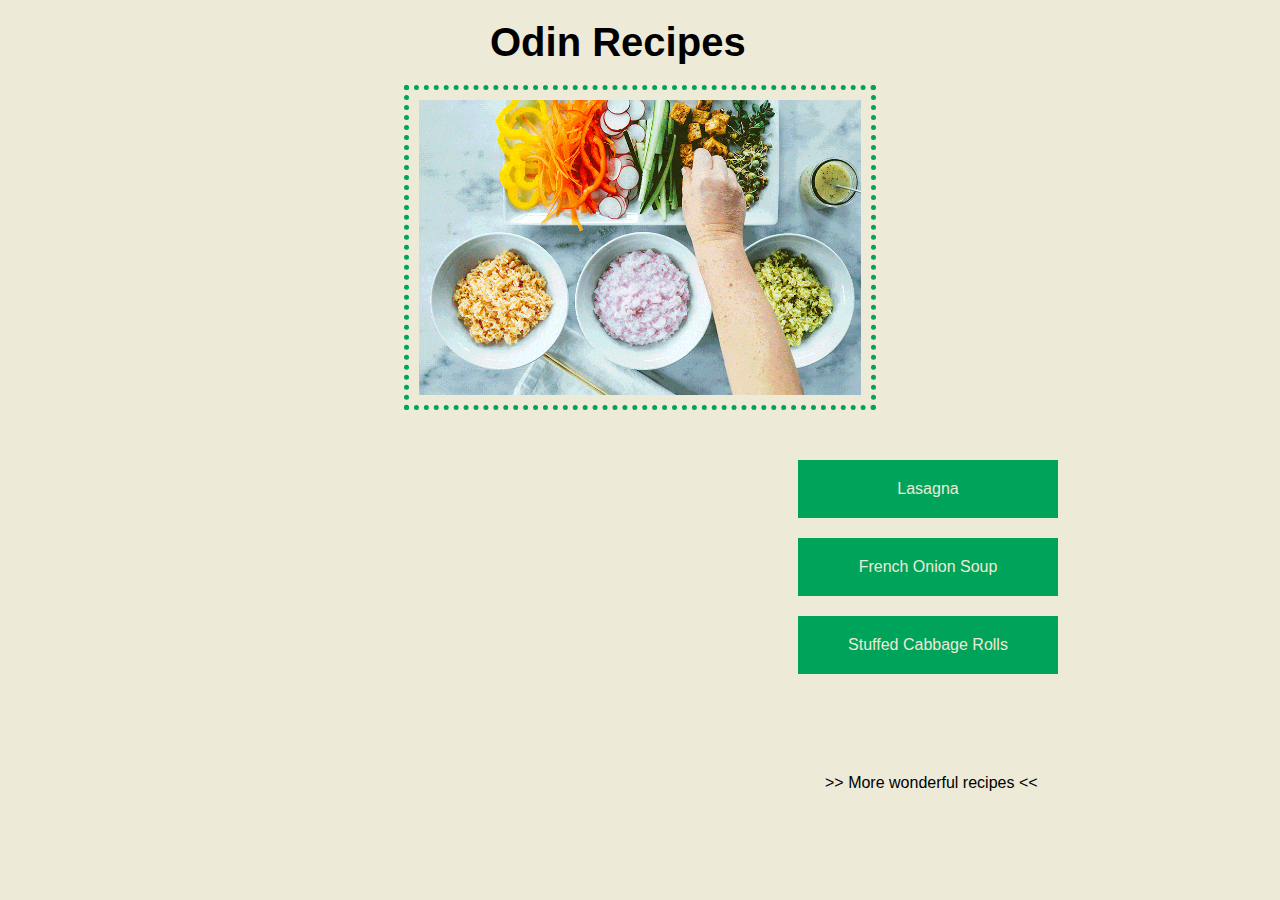
<file: index.html>
<!DOCTYPE html>
<html lang="en">
    <head>
        <meta charset="UTF-8">
        <title>Odin Recipes</title>
        <link rel="stylesheet" href="styles.css">
    </head>
    <body>
        <h1 class="title">Odin Recipes</h1>
        <img id="image" src="img/rainbowbowls.gif">
        <div class="information">
        <ul>
            <li id="lasagna"><a href="recipes/lasagna.html">Lasagna</a></li>
            <li id="onionsoup"><a href="recipes/onionsoup.html">French Onion Soup</a></li>
            <li id="stuffedcabbage"><a href="recipes/stuffedcabbage.html">Stuffed Cabbage Rolls</a></li>
        </ul></div>
        <a href="https://www.allrecipes.com" id="more">>> More wonderful recipes <<</a>
    </body>
</html>
</file>
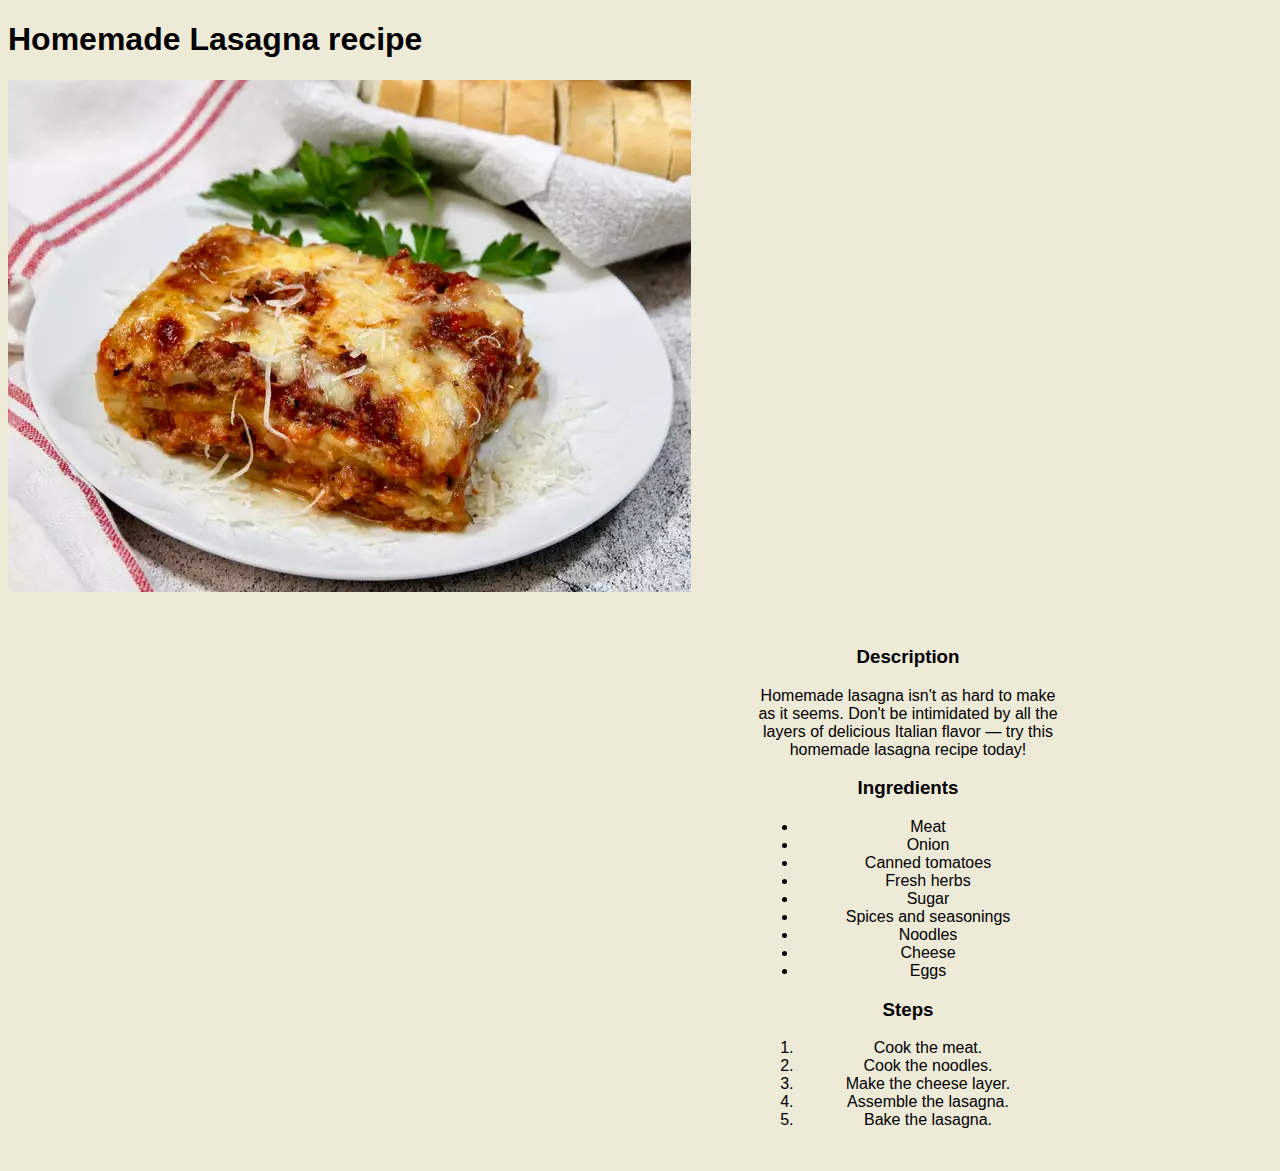
<file: recipes/lasagna.html>
<!DOCTYPE html>
<html lang="en">
    <head>
        <meta charset="UTF-8">
        <title>Homemade Lasagna recipe</title>
        <link rel="stylesheet" href="../styles.css">
    </head>
    <body>
        <h1>Homemade Lasagna recipe</h1>
        <img src="../img/lasagna.webp">
        <div class="information">
        <h3>Description</h3>
        <p>Homemade lasagna isn't as hard to make as it seems. Don't be intimidated by all the layers of delicious Italian flavor — try this homemade lasagna recipe today!</p>
        <h3>Ingredients</h3>
        <ul>
            <li>Meat</li>
            <li>Onion</li>
            <li>Canned tomatoes</li>
            <li>Fresh herbs</li>
            <li>Sugar</li>
            <li>Spices and seasonings</li>
            <li>Noodles</li>
            <li>Cheese</li>
            <li>Eggs</li>
        </ul>
        <h3>Steps</h3>
        <ol>
            <li>Cook the meat.</li>
            <li>Cook the noodles.</li>
            <li>Make the cheese layer.</li>
            <li>Assemble the lasagna.</li>
            <li>Bake the lasagna.</li>
        </ol>
        <a href="../index.html">Back to the recipes</a></div>
    </body>
</html>
</file>
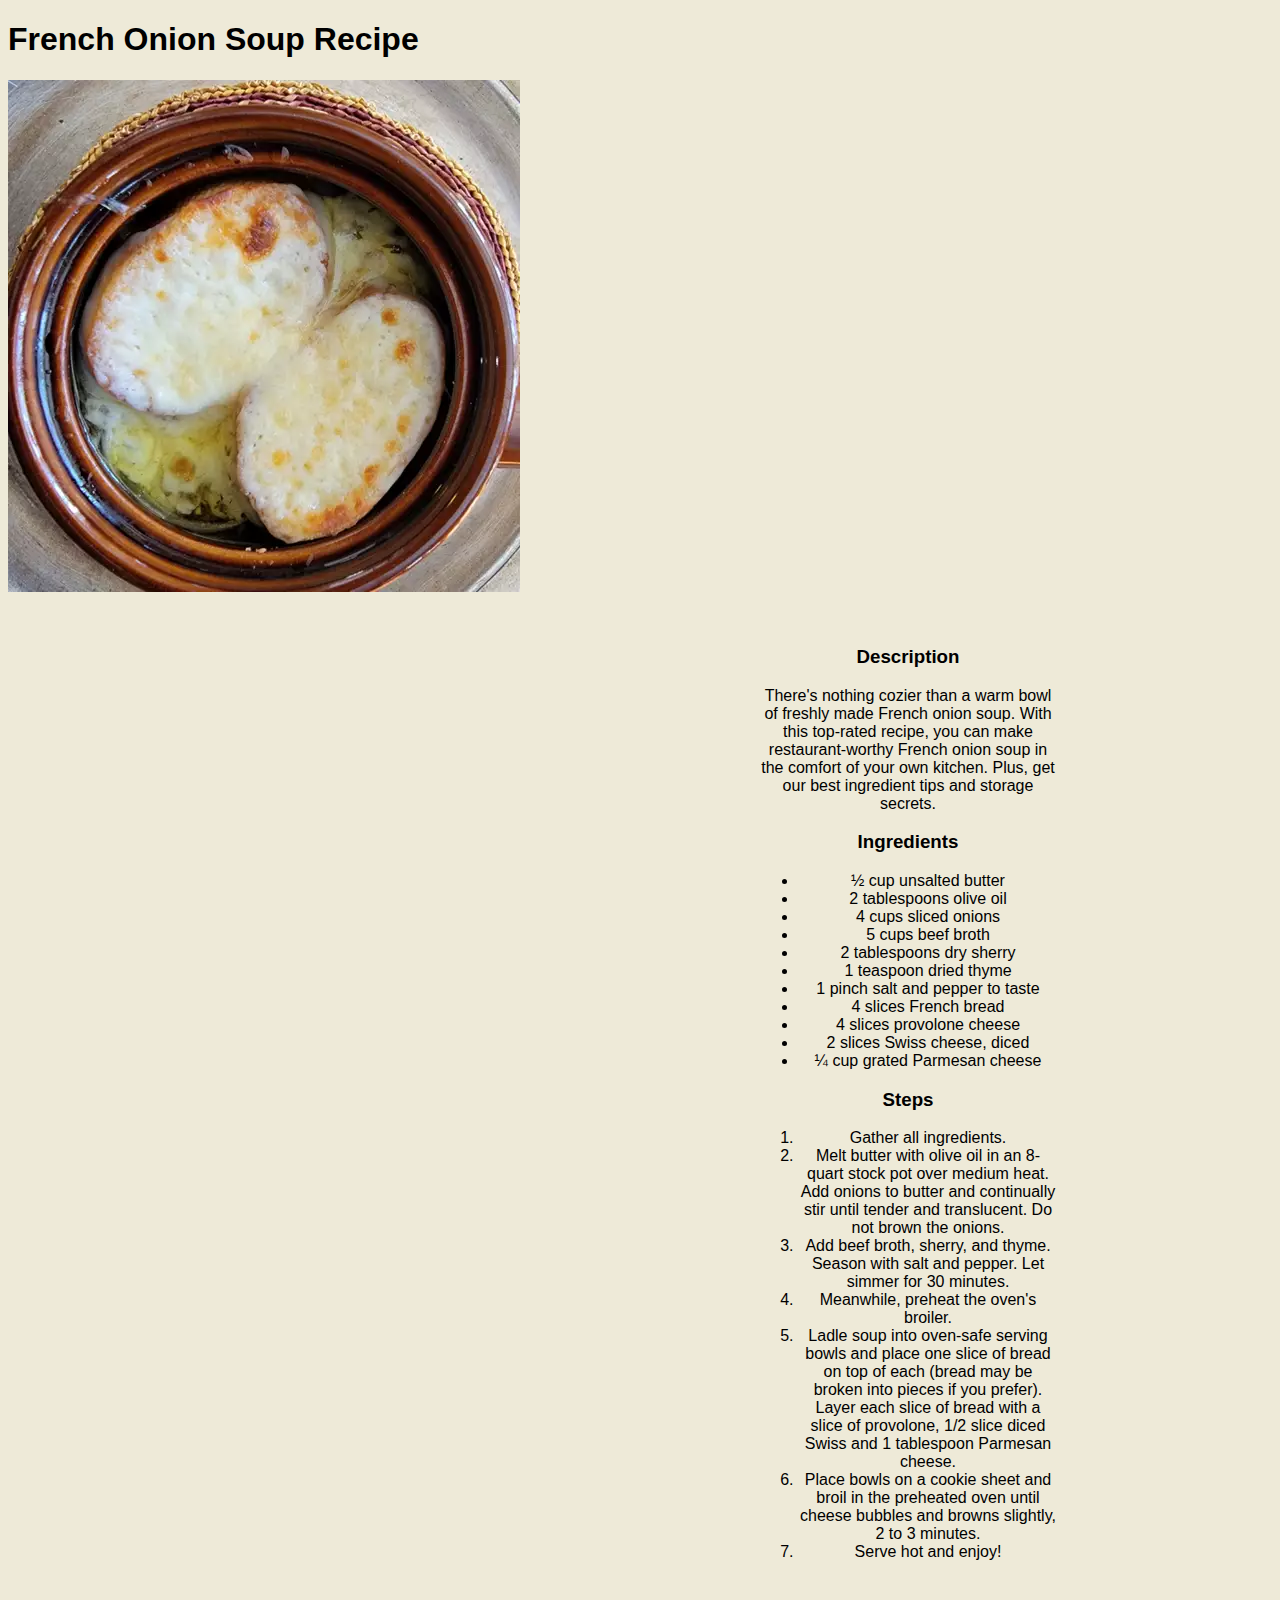
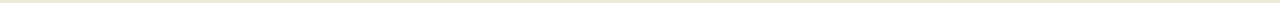
<file: recipes/onionsoup.html>
<!DOCTYPE html>
<html>
    <head>
        <meta charset="UTF-8">
        <title>Onion soup</title>
        <link rel="stylesheet" href="../styles.css">
    </head>
    <body>
        <h1>French Onion Soup Recipe</h1>
        <img src="../img/onionsoup.webp">
        <div class="information">
        <h3>Description</h3>
        <p>There's nothing cozier than a warm bowl of freshly made French onion soup. With this top-rated recipe, you can make restaurant-worthy French onion soup in the comfort of your own kitchen. Plus, get our best ingredient tips and storage secrets.</p>
        <h3>Ingredients</h3>
        <ul>
            <li>½ cup unsalted butter</li>
            <li>2 tablespoons olive oil</li>
            <li>4 cups sliced onions</li>
            <li>5 cups beef broth</li>
            <li>2 tablespoons dry sherry</li>
            <li>1 teaspoon dried thyme</li>
            <li>1 pinch salt and pepper to taste</li>
            <li>4 slices French bread</li>
            <li>4 slices provolone cheese</li>
            <li>2 slices Swiss cheese, diced</li>
            <li>¼ cup grated Parmesan cheese</li>
        </ul>
        <h3>Steps</h3>
        <ol>
            <li>Gather all ingredients.</li>
            <li>Melt butter with olive oil in an 8-quart stock pot over medium heat. Add onions to butter and continually stir until tender and translucent. Do not brown the onions.</li>
            <li>Add beef broth, sherry, and thyme. Season with salt and pepper. Let simmer for 30 minutes.</li>
            <li>Meanwhile, preheat the oven's broiler.</li>
            <li>Ladle soup into oven-safe serving bowls and place one slice of bread on top of each (bread may be broken into pieces if you prefer). Layer each slice of bread with a slice of provolone, 1/2 slice diced Swiss and 1 tablespoon Parmesan cheese.</li>
            <li>Place bowls on a cookie sheet and broil in the preheated oven until cheese bubbles and browns slightly, 2 to 3 minutes.</li>
            <li>Serve hot and enjoy!</li>
        </ol>
        <a href="../index.html">Back to the recipes</a></div>
    </body>
</html>
</file>
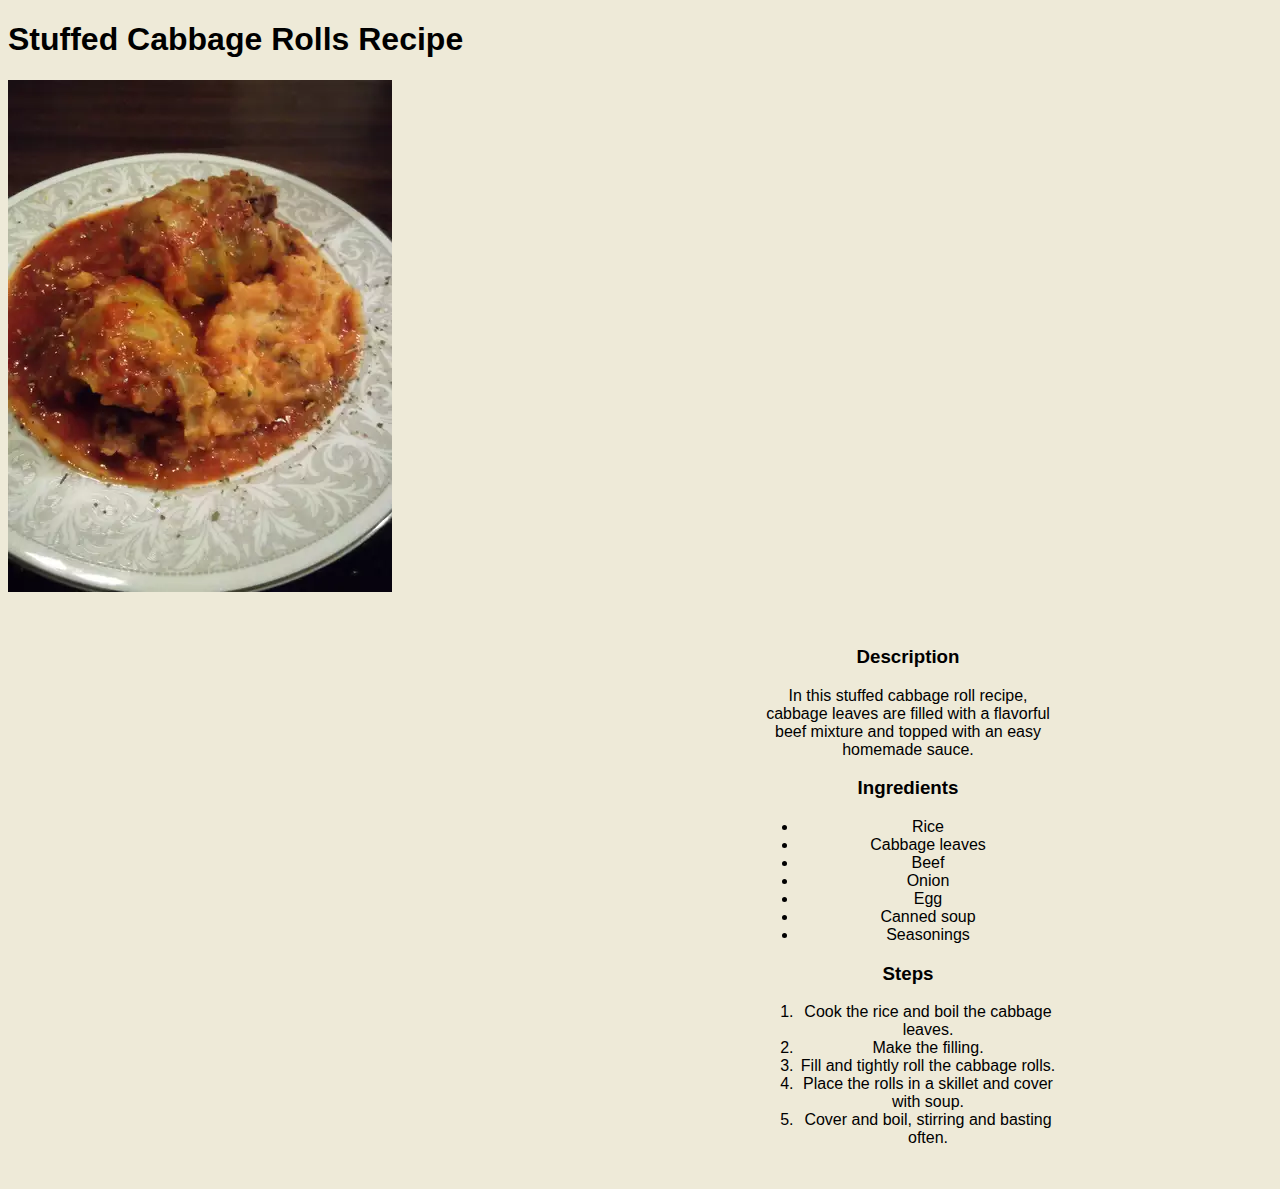
<file: recipes/stuffedcabbage.html>
<!DOCTYPE html>
<html lang="en">
    <head>
        <meta charset="UTF-8">
        <title>Stuffed Cabbage</title>
        <link rel="stylesheet" href="../styles.css">
    </head>
    <body>
        <h1>Stuffed Cabbage Rolls Recipe</h1>
        <img src="../img/stuffedcabbage.webp">
        <div class="information">
        <h3>Description</h3>
        <p>In this stuffed cabbage roll recipe, cabbage leaves are filled with a flavorful beef mixture and topped with an easy homemade sauce.</p>
        <h3>Ingredients</h3>
        <ul>
            <li>Rice</li>
            <li>Cabbage leaves</li>
            <li>Beef</li>
            <li>Onion</li>
            <li>Egg</li>
            <li>Canned soup</li>
            <li>Seasonings</li>
        </ul>
        <h3>Steps</h3>
        <ol>
            <li>Cook the rice and boil the cabbage leaves.</li>
            <li>Make the filling.</li>
            <li>Fill and tightly roll the cabbage rolls.</li>
            <li>Place the rolls in a skillet and cover with soup.</li>
            <li>Cover and boil, stirring and basting often.</li> 
        </ol>
        <a href="../index.html">Back to the recipes</a></div>
    </body>
</html>
</file>
<file: styles.css>
body {
    font-family: Papyrus, Lucida Handwriting, sans-serif;
    background-color: hsl(51, 38%, 89%);
}
a:link{
    color: hsl(51, 38%, 89%);
    text-decoration: none;
}

a:visited{
    color: hsl(51, 38%, 89%);
    text-decoration: none;
}
.title {
    display: block;
    font-weight: bold;
    font-size: 40px;
    width: 300px;
    margin-top: 20px;
    margin-left: auto;
    margin-bottom: 20px;
    margin-right: auto;
}

#image {
    display: block;
    width: 35%;
    height: auto;
    margin: 20px auto;
    padding: 10px;
    border: 5px dotted hsl(153, 100%, 32%);
}

.information {
    width: 300px;
    margin-left: 750px;
    margin-top: 50px;
    text-align: center;
}

#lasagna,
#onionsoup,
#stuffedcabbage {
    display: block;
    background-color: hsl(153, 100%, 32%);
    color: white;
    padding: 20px;
    margin-top: 20px;
}

#more {
    display: block;
    width: 500px;
    margin-left: 817px;
    margin-top: 100px;
    color: black;
}
</file>
